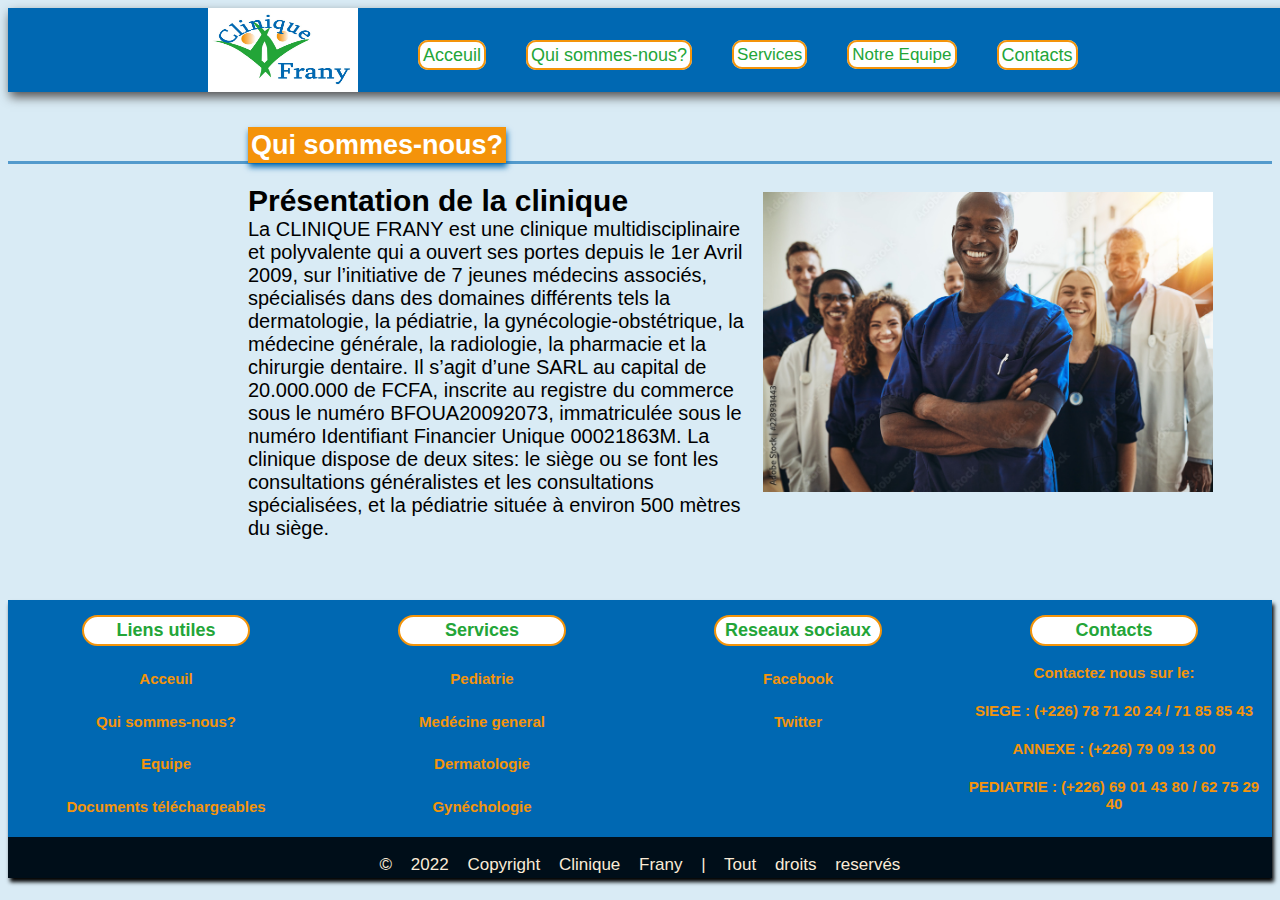
<file: FRANY/souspage/noussommes.html>
<!DOCTYPE html>
<html lang="en">
<head>
    <meta charset="UTF-8">
    <meta http-equiv="X-UA-Compatible" content="IE=edge">
    <meta name="viewport" content="width=device-width, initial-scale=1.0">
    <link rel="stylesheet" href="../css/footer.css">
    <link rel="stylesheet" href="../css/header.css">
    <link rel="stylesheet" href="../css/service.css">
    <link rel="icon" href="../favicon.ico">
    <title>Qui nous sommes-nous?</title>
</head>
<body>
    <header>
        <div><img src="../images/logo.jpg" alt="" class="logo"></div>
        <nav>
                <ul>
                    <li class="menu a"><a href="../index.html">Acceuil</a> </li>
                    <li class="menu a"><a href="../souspage/noussommes.html">Qui sommes-nous?</a> </li>

                    <li class="menu s"><a href="../souspage/service.html" class="ser">Services</a>
                        <ul class="sousmenu">
                            <li><a href="../souspage/service.html">Medecine General</a></li>
                            <li><a href="../souspage/specialite.html">Specialités</a> </li>
                            <li><a href="../souspage/service.html">Hospitalisation</a></li>
                            <li><a href="../souspage/service.html">Restauration</a></li>
                            <li><a href="../souspage/service.html">Autres services</a></li>
                        </ul>
                    </li>

                    <li class="menu s"><a href="../souspage/equipe.html" class="ser">Notre Equipe</a>
                        <ul class="sousmenu">
                            <li><a href="../souspage/equipe.html">Medecins generalistes</a></li>
                            <li><a href="../souspage/equipe.html">Medecin spécialiste</a></li>
                            <li><a href="../souspage/equipe.html">Equipe administrative3</a></li>
                        </ul>
                    </li>

                    <li class="menu a"><a href="#contac">Contacts</a> </li>
                </ul>
        </nav>
    </header>
    <section>

        <div class="specia">
            <h2 href="pedia" class="h2">Qui sommes-nous?</h2>
            <div class="paragraphe">
                
                <p>
                <strong>Présentation de la clinique</strong><br/>
                La CLINIQUE FRANY est une clinique multidisciplinaire et polyvalente qui a ouvert ses portes depuis le 1er Avril 2009, sur l’initiative de 7 jeunes médecins associés, spécialisés dans des domaines différents tels la dermatologie, la pédiatrie, la gynécologie-obstétrique, la médecine générale, la radiologie, la pharmacie et la chirurgie dentaire. Il s’agit d’une SARL au capital de 20.000.000 de FCFA, inscrite au registre du commerce sous le numéro BFOUA20092073, immatriculée sous le numéro Identifiant Financier Unique 00021863M.
                La clinique dispose de deux sites: le siège ou se font les consultations généralistes et les consultations spécialisées, et la pédiatrie située à environ 500 mètres du siège.
                </p>
                <div ><img src="../images/specialite.jpg" alt="" class="img"></div>
            </div>
        </div>
    </section>

    <footer>
        <div class="foot">
            <div class="footer">
                <center></h2><h2>Liens utiles</h2></center>
                <div class="list">
                    <h3><a href="../index.html">Acceuil</a> </h3>
                    <h3><a href="../souspage/noussommes.html">Qui sommes-nous?</a></h3>
                    <h3><a href="../souspage/equipe.html">Equipe</a></h3>
                    <h3><a href="../images/ficheExamen.pdf" download="images/ficheExamen.pdf" target="_blank">Documents téléchargeables</a></h3>
                </div>
            </div>
            <div class="footer">
                <center></h2><h2>Services</h2></center>
                <div class="list">
                    <h3><a href="../souspage/service.html">Pediatrie</a></h3>
                    <h3><a href="../souspage/service.html">Medécine general</a></h3>
                    <h3><a href="../souspage/service.html">Dermatologie</a></h3>
                    <h3><a href="../souspage/service.html">Gynéchologie</a></h3>
                </div>
            </div>
            <div class="footer">
                <center></h2><h2>Reseaux sociaux</h2></center>
                <div class="list">
                    <h3><a href="https://web.facebook.com/CliniqueFRANY/?_rdc=1&_rdr" target="_blank">Facebook</a></h3>
                    <h3><a href="">Twitter</a></h3>
                </div>
            </div>
            
            <div class="footer">
                <center><h2 id="cont">Contacts</h2></center>
                <div class="liste-de-contact">
                    <h3>Contactez nous sur le:</h3>
                    <h3>SIEGE : (+226) 78 71 20 24 /
                        71 85 85 43</h3>
                    <h3>ANNEXE : (+226) 79 09 13 00</h3>
                    <h3>PEDIATRIE : (+226) 69 01 43 80 /
                        62 75 29 40</h3>
                </div>
            </div>
        </div>
        <div class="copy">
            <p> © 2022 Copyright Clinique Frany | Tout droits reservés </p>
        </div>
    </footer>
</body>
</html>
</file>
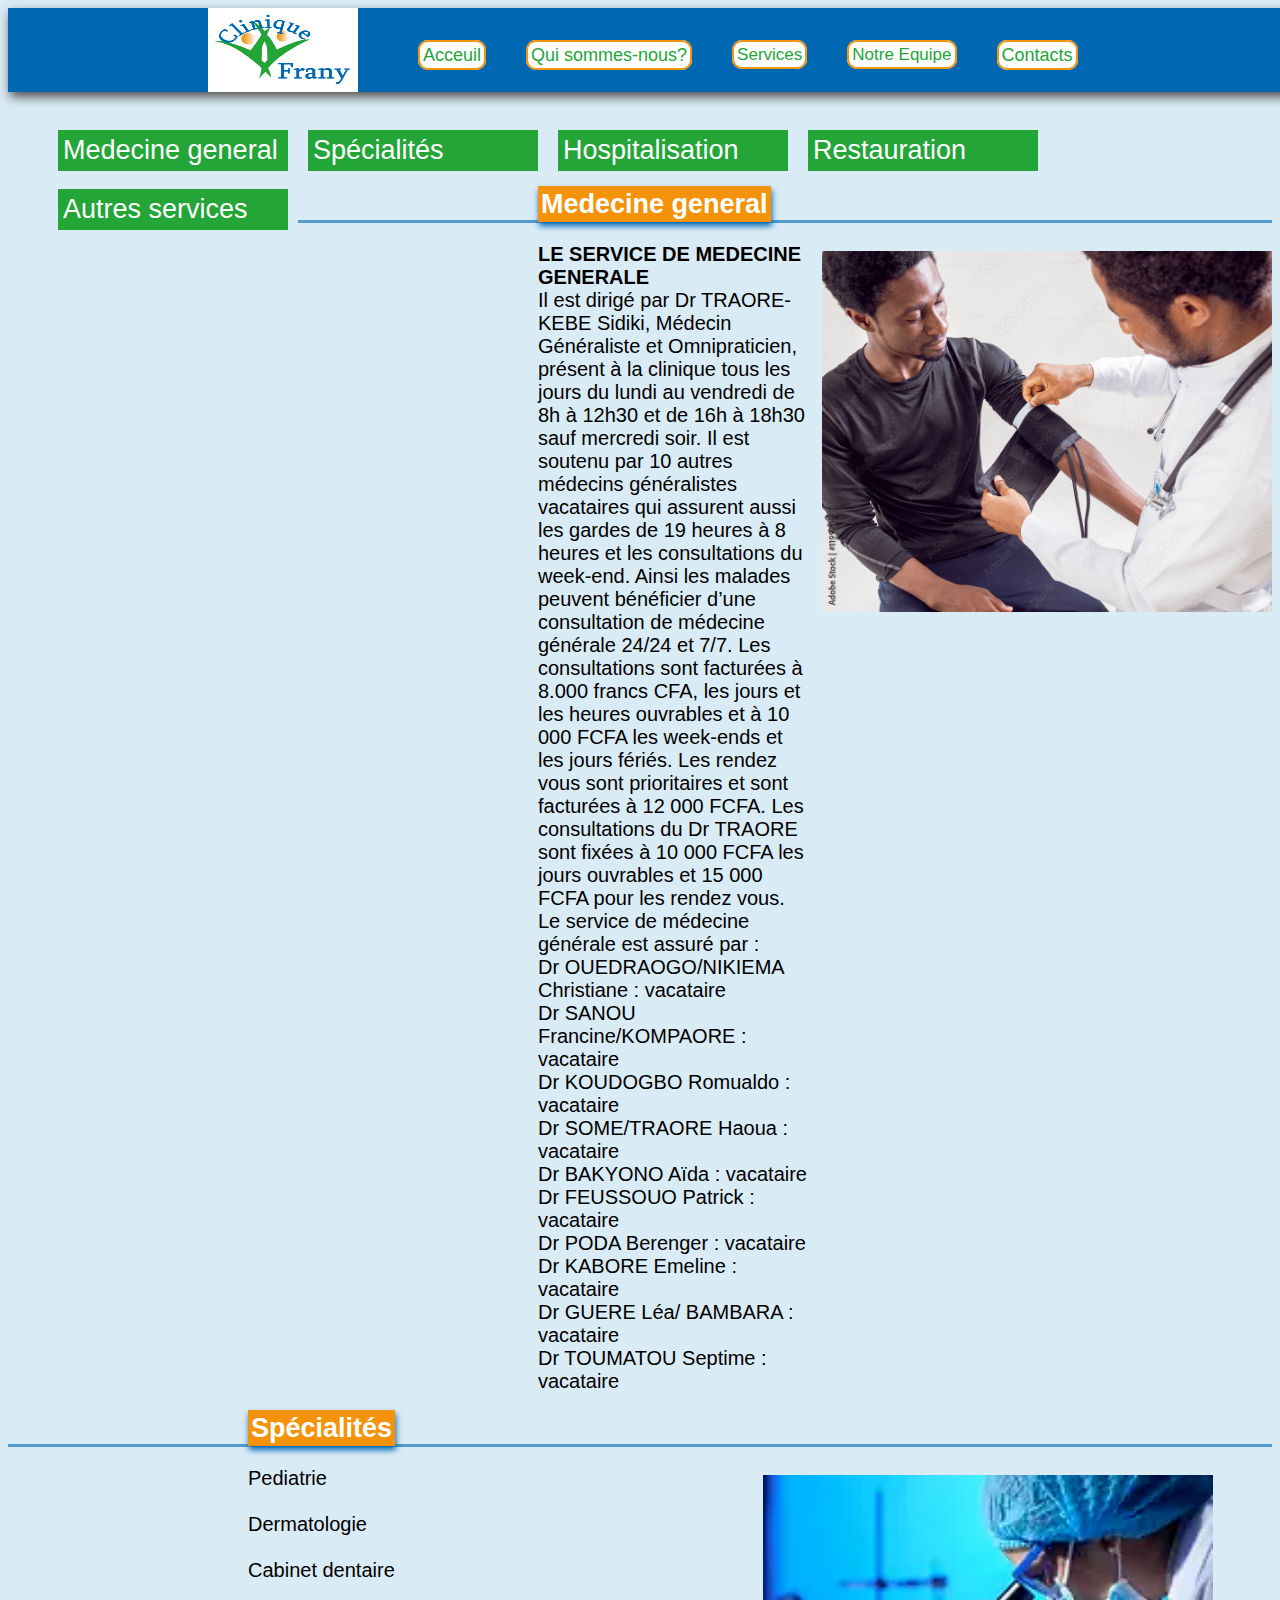
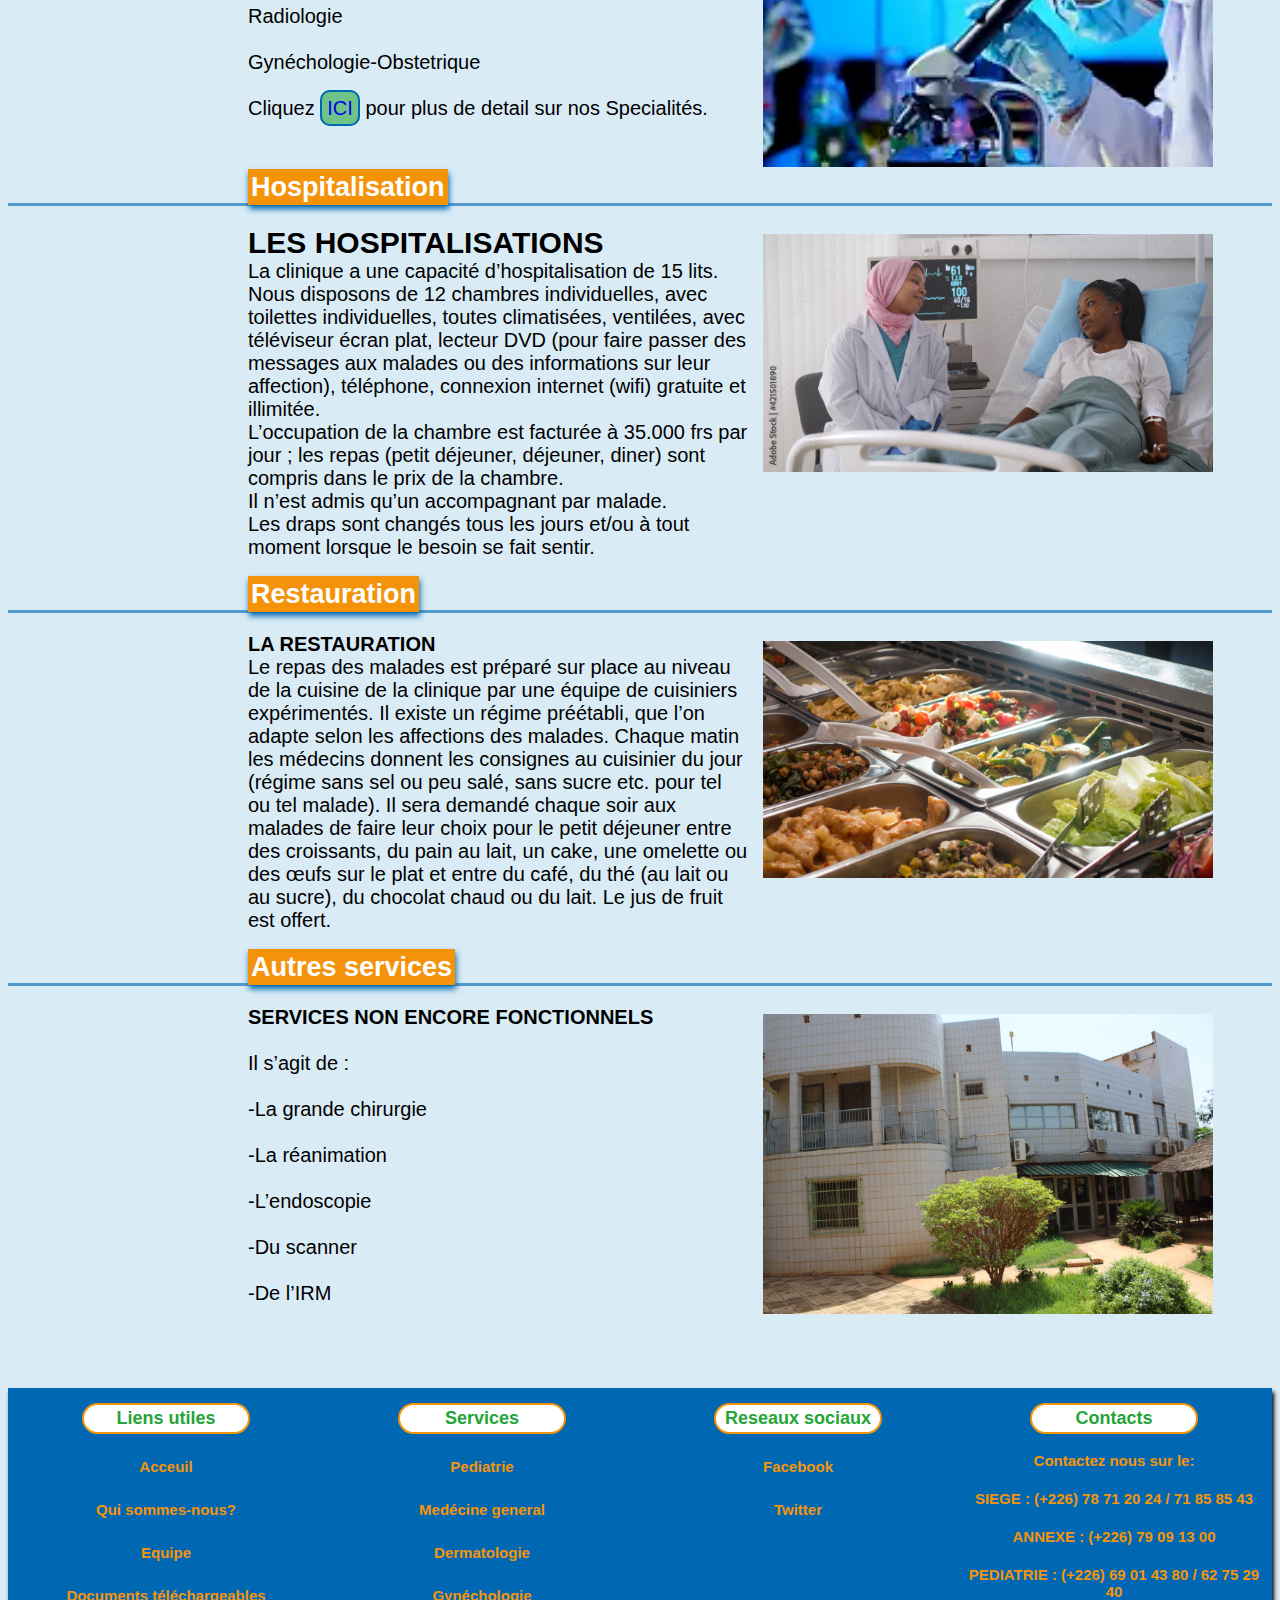
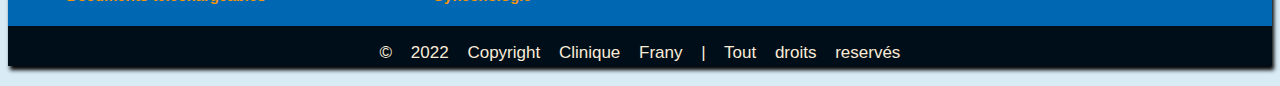
<file: FRANY/souspage/service.html>
<!DOCTYPE html>
<html lang="en">
<head>
    <meta charset="UTF-8">
    <meta http-equiv="X-UA-Compatible" content="IE=edge">
    <meta name="viewport" content="width=device-width, initial-scale=1.0">
    <link rel="stylesheet" href="../css/header.css">
    <link rel="stylesheet" href="../css/footer.css">
    <link rel="stylesheet" href="../css/service.css">
    <link rel="icon" href="../favicon.ico">
    <title>Service</title>
</head>
<body>
    <header>
        <div><img src="../images/logo.jpg" alt="" class="logo"></div>
        <nav>
                <ul>
                    <li class="menu a"><a href="../index.html">Acceuil</a> </li>
                    <li class="menu a"><a href="../souspage/noussommes.html">Qui sommes-nous?</a> </li>

                    <li class="menu s"><a href="../souspage/service.html" class="ser">Services</a>
                        <ul class="sousmenu">
                            <li><a href="#medecin">Medecine general</a></li>
                            <li><a href="#speci">Spécialités</a></li>
                            <li><a href="#hospi">Hospitalisation</a></li>
                            <li><a href="#resto">Restauration</a> </li>
                            <li><a href="#autre">Autres services</a></li>
                        </ul>
                    </li>

                    <li class="menu s"><a href="../souspage/equipe.html" class="ser">Notre Equipe</a>
                        <ul class="sousmenu">
                            <li><a href="../souspage/equipe.html">Medecins generalistes</a></li>
                            <li><a href="../souspage/equipe.html">Medecin spécialiste</a></li>
                            <li><a href="../souspage/equipe.html">Equipe Admistrative</a></li>
                        </ul>
                    </li>

                    <li class="menu a"><a href="#conta">Contacts</a> </li>
                </ul>
        </nav>
    </header>

    <section>
        <nav class="nav">
            <ul>
                <li><a href="#medecin">Medecine general</a></li>
                <li><a href="#speci">Spécialités</a></li>
                <li><a href="#hospi">Hospitalisation</a></li>
                <li><a href="#resto">Restauration</a> </li>
                <li><a href="#autre">Autres services</a></li>
            </ul>
        </nav>
        </section>
        <section>
        <div class="specia">
            <h2 id="medecin">Medecine general</h2>
            <div class="paragraphe">
                
                <p>
                    <b>LE SERVICE DE MEDECINE GENERALE</b><br/>
                    Il est dirigé par Dr TRAORE-KEBE Sidiki, Médecin Généraliste et Omnipraticien, présent à la clinique tous les jours du lundi au vendredi de 8h à 12h30 et de 16h à 18h30 sauf mercredi soir. Il est soutenu par 10 autres médecins généralistes vacataires qui assurent aussi les gardes de 19 heures à 8 heures et les consultations du week-end. Ainsi les malades peuvent bénéficier d’une consultation de  médecine générale 24/24 et 7/7.
                    Les consultations sont facturées à 8.000 francs CFA, les jours et les heures ouvrables et à 10 000 FCFA les week-ends et les jours fériés.
                    Les rendez vous sont prioritaires et sont facturées à 12 000 FCFA.
                    Les consultations du Dr TRAORE sont fixées à 10 000 FCFA les jours ouvrables et 15 000 FCFA pour les rendez vous.
                    
                    Le service de  médecine générale est assuré par : <br/>

                    Dr OUEDRAOGO/NIKIEMA Christiane : vacataire <br/>
                    Dr SANOU Francine/KOMPAORE : vacataire <br/>
                    Dr KOUDOGBO Romualdo : vacataire <br/>
                    Dr SOME/TRAORE Haoua : vacataire <br/>
                    Dr BAKYONO Aïda : vacataire <br/>
                    Dr FEUSSOUO Patrick : vacataire <br/>
                    Dr PODA Berenger : vacataire <br/>
                    Dr KABORE Emeline : vacataire  <br/>
                    Dr GUERE Léa/ BAMBARA : vacataire <br/>
                    Dr TOUMATOU Septime : vacataire <br/>

                </p>
                <div ><img src="../images/medegene.jpg" alt="" class="img"></div>
            </div>
            
        </div>

        <div class="specia">
            <h2 id="speci">Spécialités</h2>
            <div class="paragraphe">
                
                <p>  Pediatrie  <br>  <br>
                    Dermatologie <br> <br>
                    Cabinet dentaire <br> <br>
                    Radiologie <br> <br>
                    Gynéchologie-Obstetrique <br> <br>

                    Cliquez <a href="../souspage/specialite.html" class="ici">ICI</a> pour plus de detail sur nos Specialités.
                </p>
                <div><img src="../images/labo.png" class="img"></div>
            </div>
        </div>

        <div class="specia">
            <h2 id="hospi">Hospitalisation</h2>
            <div class="paragraphe">   
                <p>
                    <strong>LES HOSPITALISATIONS</strong></br>
                    La clinique a une capacité d’hospitalisation de 15 lits. 
                    Nous disposons de 12 chambres individuelles, avec toilettes 
                    individuelles, toutes climatisées, ventilées, avec téléviseur écran plat, 
                    lecteur DVD (pour faire passer des messages aux malades ou des informations sur leur affection),
                    téléphone, connexion internet (wifi) gratuite et illimitée.  </br>
 
                    L’occupation de la chambre est facturée à 35.000 frs par jour ; les repas (petit déjeuner, déjeuner, diner)
                    sont compris dans le prix de la chambre. </br>
                    Il n’est admis qu’un  accompagnant par malade. </br>
                    Les draps sont changés tous les jours et/ou à tout moment lorsque le besoin se fait sentir. </br>
                </p>
                <div ><img src="../images/hospitalisation.jpg" alt="" class="img"></div>
            </div>
        </div>

        <div class="specia">
            <h2 id="resto">Restauration</h2>
            <div class="paragraphe">
                
                <p>
                    <b>LA RESTAURATION</b><br/>
                    Le repas des malades est préparé sur place au niveau de la cuisine de la clinique par une équipe de cuisiniers expérimentés.
                    Il existe un régime préétabli, que l’on adapte selon les affections des malades. Chaque matin les médecins donnent les consignes au cuisinier du jour (régime sans sel ou peu salé, sans sucre etc. pour tel ou tel malade).
                    Il sera demandé chaque soir aux malades de faire leur choix pour le petit déjeuner entre des croissants, du pain au lait, un cake, une omelette ou des œufs sur le plat et entre du café, du thé (au lait ou au sucre), du chocolat chaud ou du lait. Le jus de fruit est offert.
                </p>
                <div><img src="../images/resto.jpg" alt="" class="img"></div>
            </div>
           
        </div>

        <div class="specia">
            <h2 id="autre">Autres services</h2>
            <div class="paragraphe">
                <p>
                    <b>SERVICES NON ENCORE FONCTIONNELS</b><br/><br/>

                    Il s’agit de :<br/><br/>

                    -La grande chirurgie<br/><br/>

                    -La réanimation<br/><br/>

                    -L’endoscopie<br/><br/>

                    -Du scanner<br/><br/>

                    -De l’IRM<br/><br/>
                </p>
                <div><img src="../images/autre-ser.jpg" alt="" class="img" height="300px"></div>
            </div>
    </section>


    <footer>
        <div class="foot">
            <div class="footer">
                <center></h2><h2>Liens utiles</h2></center>
                <div class="list">
                    <h3><a href="../index.html">Acceuil</a> </h3>
                    <h3><a href="../souspage/noussommes.html">Qui sommes-nous?</a></h3>
                    <h3><a href="../souspage/equipe.html">Equipe</a></h3>
                    <h3><a href="../images/ficheExamen.pdf" download="images/ficheExamen.pdf" target="_blank">Documents téléchargeables</a></h3>
                </div>
            </div>
            <div class="footer">
                <center></h2><h2>Services</h2></center>
                <div class="list">
                    <h3><a href="../souspage/service.html">Pediatrie</a></h3>
                    <h3><a href="../souspage/service.html">Medécine general</a></h3>
                    <h3><a href="../souspage/service.html">Dermatologie</a></h3>
                    <h3><a href="../souspage/service.html">Gynéchologie</a></h3>
                </div>
            </div>
            <div class="footer">
                <center></h2><h2>Reseaux sociaux</h2></center>
                <div class="list">
                    <h3><a href="https://web.facebook.com/CliniqueFRANY/?_rdc=1&_rdr" target="_blank">Facebook</a></h3>
                    <h3><a href="">Twitter</a></h3>
                </div>
            </div>
            
            <div class="footer">
                <center><h2 id="cont">Contacts</h2></center>
                <div class="liste-de-contact">
                    <h3>Contactez nous sur le:</h3>
                    <h3>SIEGE : (+226) 78 71 20 24 /
                        71 85 85 43</h3>
                    <h3>ANNEXE : (+226) 79 09 13 00</h3>
                    <h3>PEDIATRIE : (+226) 69 01 43 80 /
                        62 75 29 40</h3>
                </div>
            </div>
        </div>
        <div class="copy">
            <p> © 2022 Copyright Clinique Frany | Tout droits reservés </p>
        </div>
    </footer>
</body>
</html>
</file>
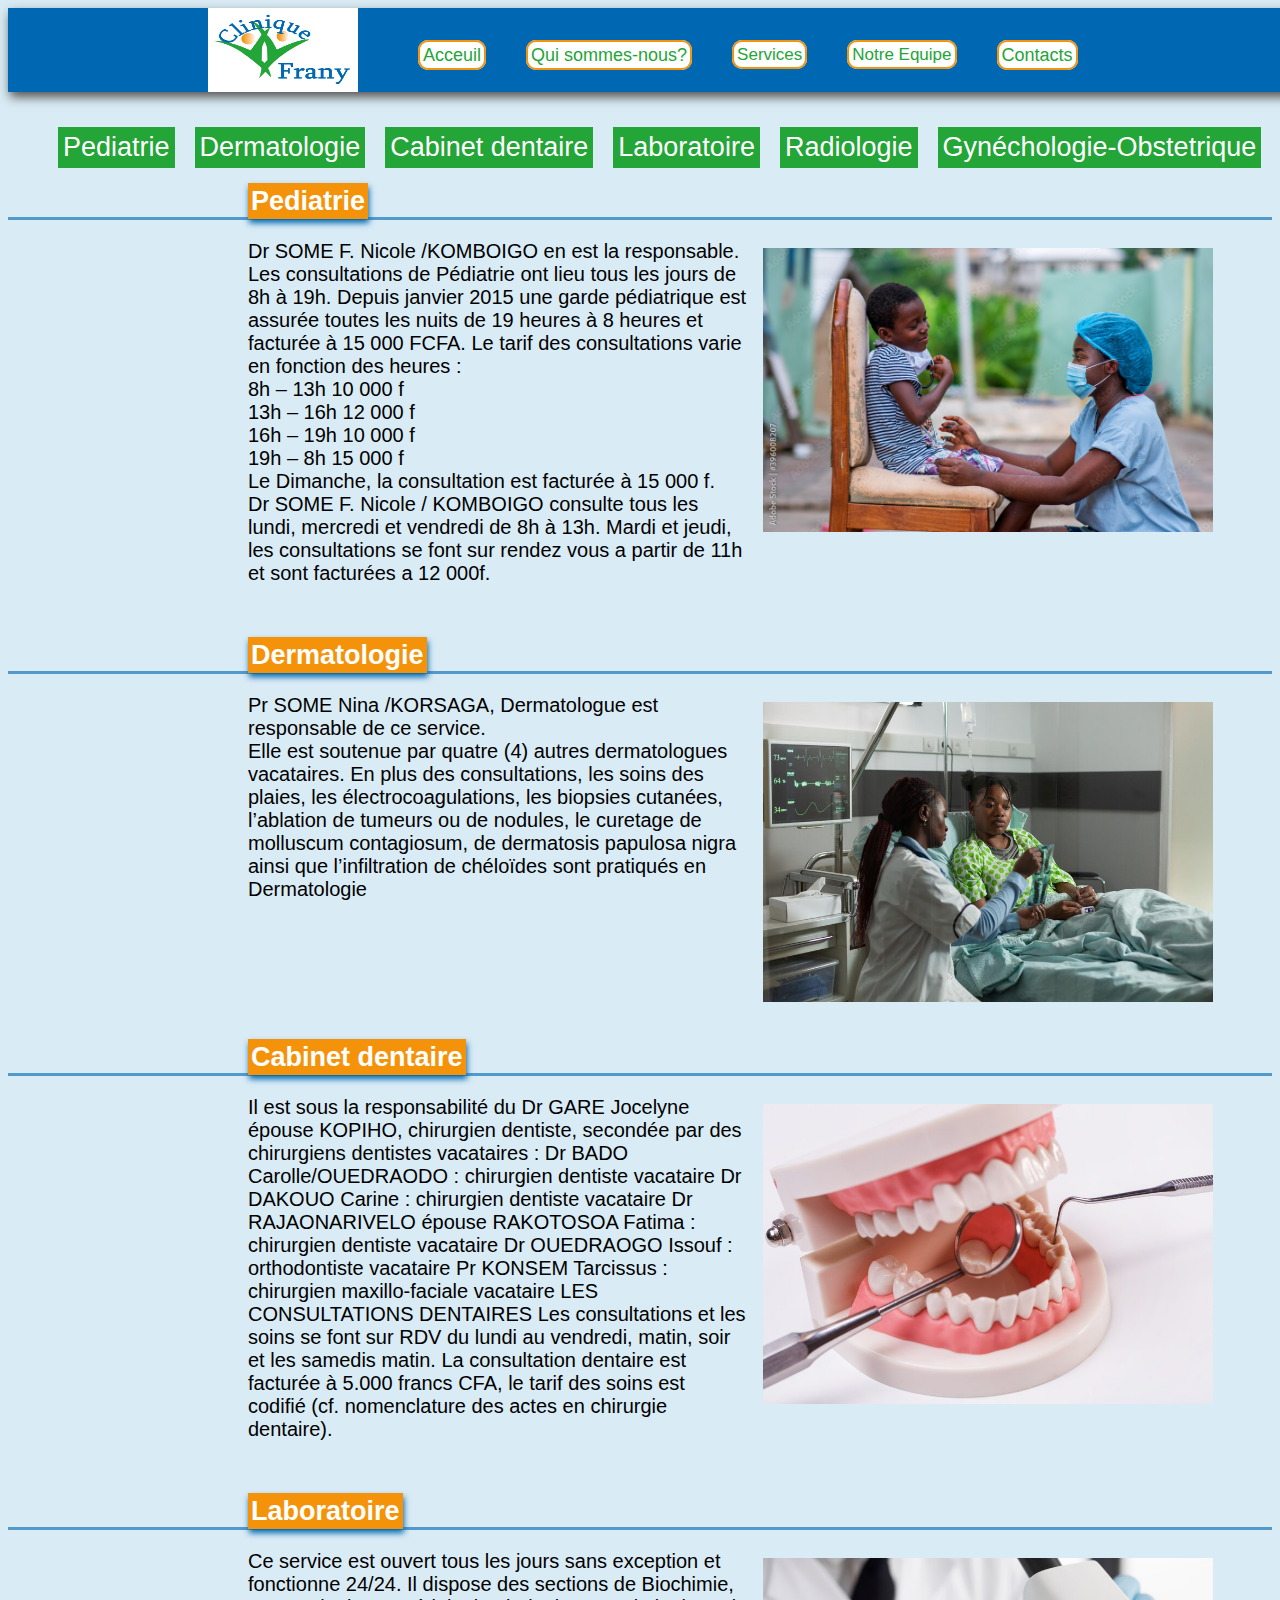
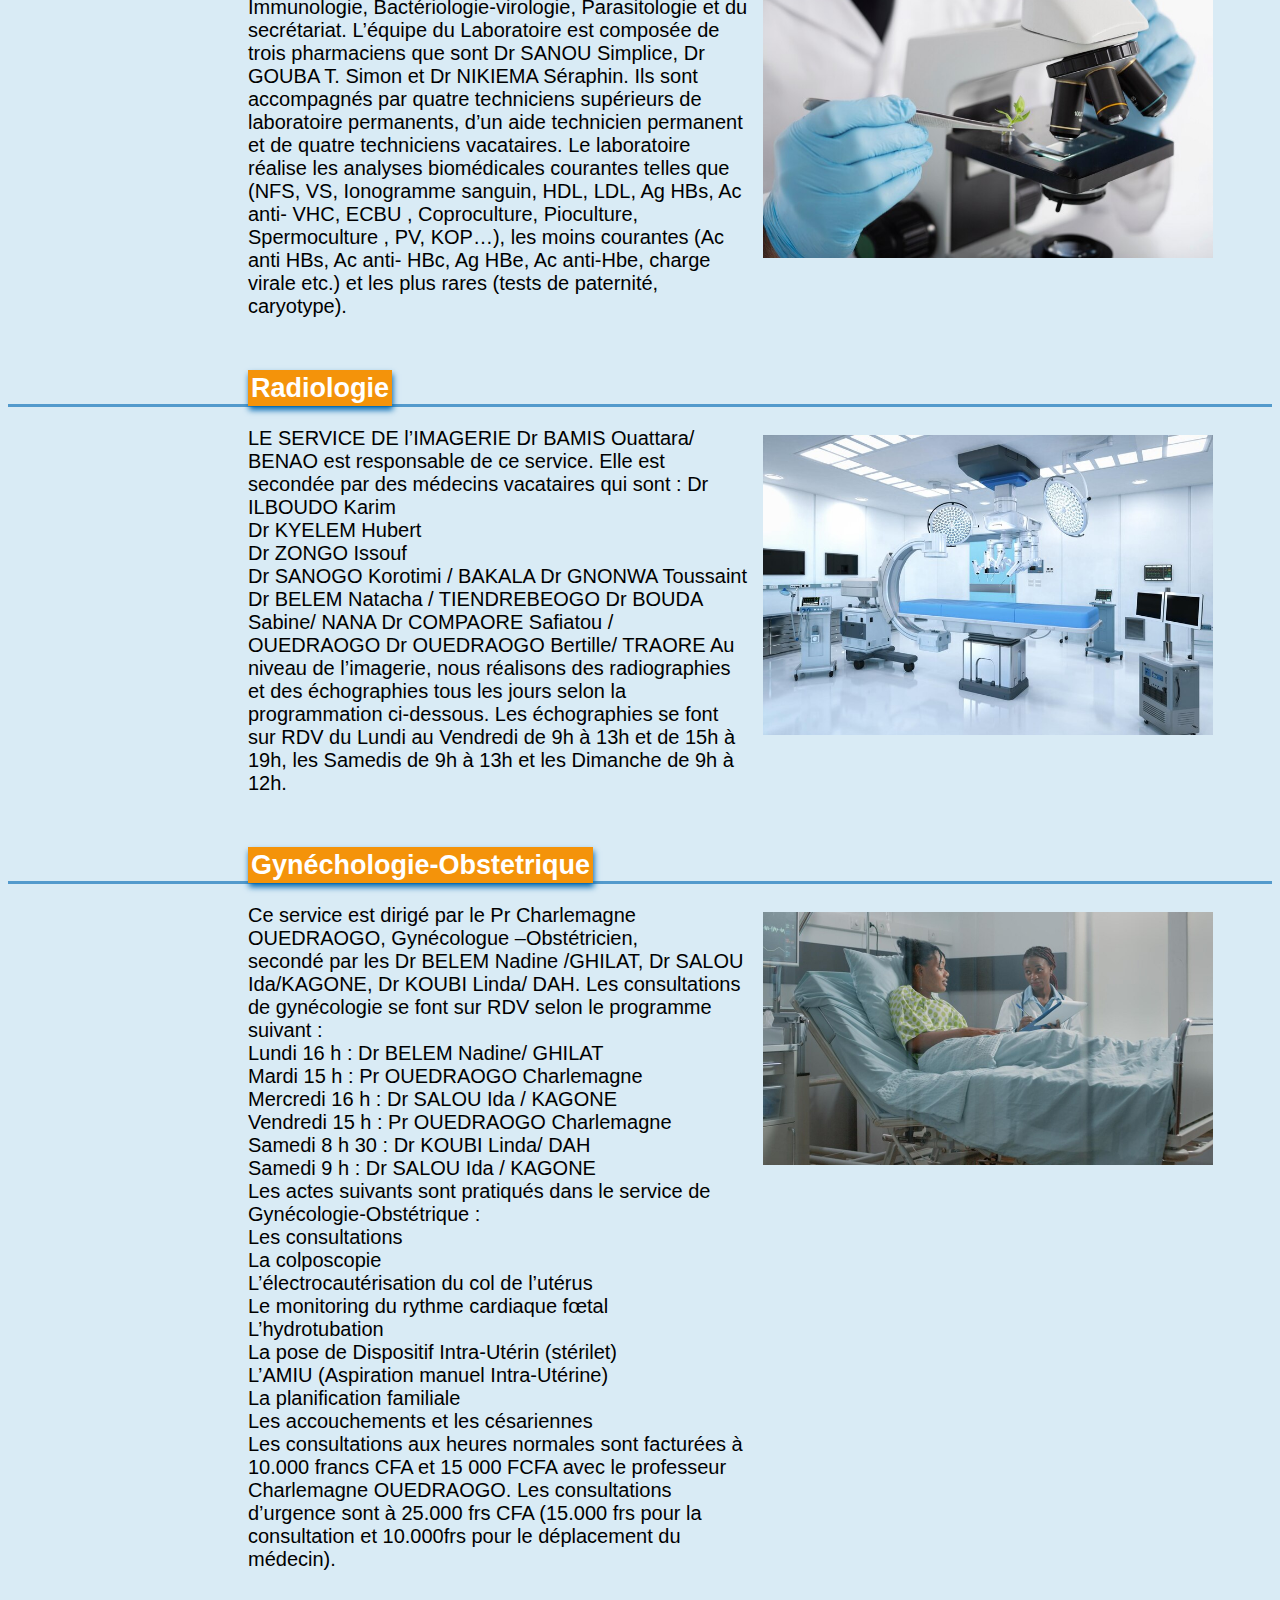
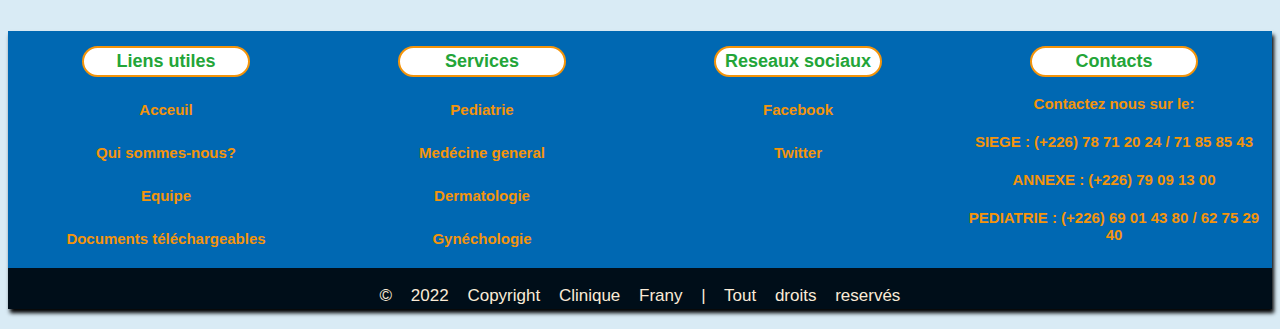
<file: FRANY/souspage/specialite.html>
<!DOCTYPE html>
<html lang="en">
<head>
    <meta charset="UTF-8">
    <meta http-equiv="X-UA-Compatible" content="IE=edge">
    <meta name="viewport" content="width=device-width, initial-scale=1.0">
    <link rel="stylesheet" href="../css/header.css">
    <link rel="stylesheet" href="../css/specialite.css">
    <link rel="stylesheet" href="../css/footer.css">
    <link rel="icon" href="../favicon.ico">
    <title>Specialités</title>
</head>
<body>
    <header>
        <div><img src="../images/logo.jpg" alt="" class="logo"></div>
        <nav>
                <ul>
                    <li class="menu a"><a href="../index.html">Acceuil</a> </li>
                    <li class="menu a"><a href="../souspage/noussommes.html">Qui sommes-nous?</a> </li>

                    <li class="menu s"><a href="../souspage/service.html" class="ser">Services</a>
                        <ul class="sousmenu">
                            <li><a href="../FRANY/souspage/service.html">Medecine General</a></li>
                            <li><a href="../souspage/specialite.html">Specialités</a> </li>
                            <li><a href="../FRANY/souspage/service.html">Hospitalisation</a></li>
                            <li><a href="../FRANY/souspage/service.html">Restauration</a></li>
                            <li><a href="../FRANY/souspage/service.html">Autres services</a></li>
                        </ul>
                    </li>

                    <li class="menu s"><a href="../souspage/equipe.html" class="ser">Notre Equipe</a>
                        <ul class="sousmenu">
                            <li><a href="../FRANY/souspage/equipe.html">Medecins generalistes</a></li>
                            <li><a href="../FRANY/souspage/equipe.html">Medecin spécialiste</a></li>
                            <li><a href="../FRANY/souspage/equipe.html">Equipe Admistrative</a></li>
                        </ul>
                    </li>

                    <li class="menu a"><a href="#cont">Contacts</a> </li>
                </ul>
        </nav>
    </header>
    <section>
        <nav class="nav">
            <nav class="nav">
                <ul>
                    <li><a href="#pedia">Pediatrie</a></li>
                    <li><a href="#derma">Dermatologie</a></li>
                    <li><a href="#cd">Cabinet dentaire</a></li>
                    <li><a href="#labo">Laboratoire</a> </li>
                    <li><a href="#radio">Radiologie</a></li>
                    <li><a href="#gyn">Gynéchologie-Obstetrique</a></li>
                </ul>
            </nav>    
        </nav>

        <div class="specia">
            <h2 id="pedia">Pediatrie</h2>
            <div class="paragraphe">
                
                <p>
                    Dr  SOME F. Nicole /KOMBOIGO en est la responsable. Les consultations de Pédiatrie ont lieu tous les jours de 8h à 19h. Depuis janvier 2015 une garde pédiatrique est assurée toutes les nuits de 19 heures à 8 heures et facturée à 15 000 FCFA. Le tarif des consultations varie en fonction des heures : <br>
                    8h – 13h     10 000 f <br>
                    13h – 16h   12 000 f <br>
                    16h – 19h   10 000 f <br>
                    19h – 8h     15 000 f <br>
                    Le Dimanche, la consultation est facturée à 15 000 f.  <br>
                    Dr SOME F. Nicole / KOMBOIGO consulte tous les lundi, 
                    mercredi et vendredi de 8h à 13h. Mardi et jeudi, les consultations se 
                    font sur rendez vous a partir de 11h et sont facturées a 12 000f.
                    
                </p>
                <div ><img src="../images/pedia.jpg" alt="" class="img"></div>
            </div>
            
        </div>

        <div class="specia">
            <h2 id="derma">Dermatologie</h2>
            <div class="paragraphe">
                
                <p>
                    Pr SOME Nina /KORSAGA, Dermatologue est responsable de ce service. <br/> 
                    Elle est soutenue par quatre (4) autres dermatologues vacataires.
                    En plus des consultations,  les soins des plaies, les électrocoagulations, 
                    les biopsies cutanées, l’ablation de tumeurs ou de nodules,  le curetage de
                    molluscum contagiosum, de dermatosis papulosa nigra ainsi que l’infiltration de
                     chéloïdes sont pratiqués en Dermatologie
                </p>
                <div><img src="../images/derma.jpg" class="img"></div>
            </div>
        </div>

        <div class="specia">
            <h2 id="cd">Cabinet dentaire</h2>
            <div class="paragraphe">   
                <p>
                    Il est sous la responsabilité du Dr GARE Jocelyne épouse KOPIHO, chirurgien dentiste, secondée par  des chirurgiens dentistes vacataires :
                    Dr BADO Carolle/OUEDRAODO : chirurgien dentiste vacataire
                    Dr DAKOUO Carine : chirurgien dentiste vacataire
                    Dr RAJAONARIVELO épouse RAKOTOSOA Fatima : chirurgien dentiste vacataire
                    Dr OUEDRAOGO Issouf : orthodontiste vacataire
                    Pr KONSEM Tarcissus : chirurgien maxillo-faciale vacataire
                    
                    LES CONSULTATIONS DENTAIRES
                    Les consultations et les soins se font sur RDV du lundi au vendredi, matin, soir et les samedis matin. La consultation dentaire est facturée à 5.000 francs CFA, le tarif des soins est codifié (cf. nomenclature des actes en chirurgie dentaire).
                </p>
                <div ><img src="../images/dents.jpg" alt="" class="img"></div>
            </div>
        </div>

        <div class="specia">
            <h2 id="labo">Laboratoire</h2>
            <div class="paragraphe">
                
                <p>
                    Ce service est ouvert tous les jours sans exception et fonctionne 24/24. Il dispose des sections de Biochimie, Immunologie, Bactériologie-virologie, Parasitologie et du secrétariat.
                    L’équipe du Laboratoire est composée de trois pharmaciens que sont Dr SANOU Simplice, Dr  GOUBA T. Simon et Dr NIKIEMA Séraphin. Ils sont accompagnés par quatre techniciens supérieurs de laboratoire permanents, d’un aide technicien permanent et de quatre techniciens vacataires.
                    Le laboratoire réalise les analyses biomédicales courantes telles que (NFS, VS, Ionogramme sanguin, HDL, LDL, Ag HBs, Ac anti- VHC, ECBU , Coproculture, Pioculture, Spermoculture , PV, KOP…), les moins courantes (Ac anti HBs, Ac anti- HBc, Ag HBe, Ac anti-Hbe, charge virale etc.) et les plus rares (tests de paternité, caryotype).
                    
                </p>
                <div><img src="../images/laboratoir.jpg" alt="" class="img"></div>
            </div>
           
        </div>

        <div class="specia">
            <h2 id="radio">Radiologie</h2>
            <div class="paragraphe">
                <p>
                    LE SERVICE DE l’IMAGERIE

                    Dr BAMIS Ouattara/ BENAO est responsable de ce service. Elle est secondée par des médecins vacataires qui sont :
                    Dr ILBOUDO Karim <br>
                    Dr KYELEM Hubert <br>
                    Dr ZONGO Issouf <br>
                    Dr SANOGO Korotimi / BAKALA
                    Dr GNONWA Toussaint
                    Dr BELEM Natacha / TIENDREBEOGO
                    Dr BOUDA Sabine/ NANA
                    Dr COMPAORE Safiatou / OUEDRAOGO
                    Dr OUEDRAOGO Bertille/ TRAORE

                    Au niveau de l’imagerie, nous réalisons des radiographies et des échographies tous les jours selon la programmation ci-dessous.
                    Les échographies se font sur RDV du Lundi au Vendredi de 9h à 13h et de 15h à 19h, les Samedis de 9h à 13h et les Dimanche de 9h à 12h.
                </p>
                <div><img src="../images/radio.jpg" alt="" class="img" height="300px"></div>
            </div>
           
        </div>
        <div class="specia">
            <h2 id="gyn">Gynéchologie-Obstetrique</h2>
            <div class="paragraphe">
                <p>
                    Ce service est dirigé par le Pr Charlemagne OUEDRAOGO, Gynécologue –Obstétricien, <br>  secondé par les Dr BELEM Nadine /GHILAT, Dr SALOU Ida/KAGONE, Dr KOUBI Linda/ DAH.
                    Les consultations de gynécologie se font sur RDV selon le programme suivant : <br>
                    Lundi 16 h : Dr BELEM Nadine/ GHILAT <br>
                    Mardi 15 h : Pr OUEDRAOGO Charlemagne <br>
                    Mercredi 16 h : Dr SALOU Ida / KAGONE <br>
                    Vendredi 15 h : Pr OUEDRAOGO Charlemagne <br>
                    Samedi 8 h 30 : Dr KOUBI Linda/ DAH <br>
                    Samedi 9 h : Dr SALOU Ida / KAGONE <br>

                    Les actes suivants sont pratiqués dans le service de Gynécologie-Obstétrique : <br>
                    Les consultations <br>
                    La colposcopie <br>
                    L’électrocautérisation du col de l’utérus <br>
                    Le monitoring du rythme cardiaque fœtal <br>
                    L’hydrotubation <br>
                    La pose de Dispositif Intra-Utérin (stérilet) <br>
                    L’AMIU (Aspiration manuel Intra-Utérine) <br>                        La planification familiale <br>
                    Les accouchements et les césariennes <br>
        
                    Les consultations aux heures normales sont facturées à 10.000 francs CFA et 15 000 FCFA avec le professeur Charlemagne OUEDRAOGO.
                    Les consultations d’urgence sont à 25.000 frs CFA (15.000 frs pour la consultation et 10.000frs pour le déplacement du médecin). <br>
                    </p>
                <div><img src="../images/gy.jpg" alt="" class="img"></div>
            </div>
             
        </div>
    </section>

    <footer>
        <div class="foot">
            <div class="footer">
                <center></h2><h2>Liens utiles</h2></center>
                <div class="list">
                    <h3><a href="../index.html">Acceuil</a> </h3>
                    <h3><a href="../souspage/noussommes.html">Qui sommes-nous?</a></h3>
                    <h3><a href="../souspage/equipe.html">Equipe</a></h3>
                    <h3><a href="../images/ficheExamen.pdf" download="images/ficheExamen.pdf" target="_blank">Documents téléchargeables</a></h3>
                </div>
            </div>
            <div class="footer">
                <center></h2><h2>Services</h2></center>
                <div class="list">
                    <h3><a href="../souspage/service.html">Pediatrie</a></h3>
                    <h3><a href="../souspage/service.html">Medécine general</a></h3>
                    <h3><a href="../souspage/service.html">Dermatologie</a></h3>
                    <h3><a href="../souspage/service.html">Gynéchologie</a></h3>
                </div>
            </div>
            <div class="footer">
                <center></h2><h2>Reseaux sociaux</h2></center>
                <div class="list">
                    <h3><a href="https://web.facebook.com/CliniqueFRANY/?_rdc=1&_rdr" target="_blank">Facebook</a></h3>
                    <h3><a href="">Twitter</a></h3>
                </div>
            </div>
            
            <div class="footer">
                <center><h2 id="cont">Contacts</h2></center>
                <div class="liste-de-contact">
                    <h3>Contactez nous sur le:</h3>
                    <h3>SIEGE : (+226) 78 71 20 24 /
                        71 85 85 43</h3>
                    <h3>ANNEXE : (+226) 79 09 13 00</h3>
                    <h3>PEDIATRIE : (+226) 69 01 43 80 /
                        62 75 29 40</h3>
                </div>
            </div>
        </div>
        <div class="copy">
            <p> © 2022 Copyright Clinique Frany | Tout droits reservés </p>
        </div>
    </footer>
</body>
</html>
</file>
<file: FRANY/css/footer.css>
footer{
    background-color: #0068b2;
    margin-top: 40px;
    box-shadow:2px 4px 4px;
    margin-bottom: 20px;
}
.foot{
    display: flex;
}
.footer{
    width: 25%;
    text-align: center;
}
.footer h2{
    background-color: #fff;
    padding: 3px;
    border: 2px solid #f4940a;
    text-align: center;
    border-radius: 20px;
    font-size: 18px;
    color: #23a538;
    width: 50%;
    
}
.list a{
    color:#f4940a;
    font-size:15px ;
}
footer a:hover{
    padding:;
    font-size: 17px;
    border-bottom: 1px solid #f4930a81;
}
.liste-de-contact{
    display: block;
    border-radius: 20px;
}
.liste-de-contact h3{
    padding: 3px;
    text-align: center;
    border-radius: 20px;
    font-size: 18px;
    color: #f4940a;
    font-size: 15px;
}
.copy{
    height: 40px;
    background-color: rgba(0, 0, 0, 0.863);
    color: antiquewhite;
    text-align: center;
    word-spacing: 14px;
    padding-top: 0.5px;
}
</file>
<file: FRANY/css/header.css>
body{
    font-family: 'Roboto', Helvetica, sans-serif;
    font-size: 17px;
}

header{
    display: flex;
    background-color: #0068b2;
    width: 1333px;
    height: 84px;
    box-shadow: 2px 5px 10px rgb(82, 81, 81);
    top: 5px;
    margin-bottom: 3%;
}

.logo{
    width: 150px;
    height: 84px;
    margin-left: 200px;
}
.sousmenu{
    padding-left: 0;
    display: none ;
    background-color: #f4930aa1;
    z-index: 2;
    margin-top: 5px;
    border-radius: 10px;
    position: absolute;
}
li{
    list-style-type: none;
}
a{
    text-decoration: none;
}
.menu {
    display: block;
    float: left;
    margin: 20px;
    
    
}
.a a{
    color: #23a538;
    background-color: white;
    padding: 3px;
    border-radius: 10px;
    font-size: 18px;
    border: 2px solid #f4940a;
}
.a a {
    transition: 2s;

}
.a a:hover{
    background-color: #23a538;
    color: white;
}

.sousmenu li{
margin: 8px;
}
.sousmenu li a{
    color: rgb(251, 251, 251);
}
.menu{
    transition: 1s;
}
.menu:hover .sousmenu{
    display: block;
    box-shadow: 5px 4px 3px rgb(141, 130, 130);
    
}

.menu .sousmenu li a:hover {
    color:rgb(0, 0, 0); 
}
.ser{
    color: #23a538;
    background-color: white;
    height: 20px;
    border-radius: 10px;
    padding: 3px;
    border: 2px solid #f4940a;
    
}
.ser{
    transition: 1s;
}
.ser:hover{
    background-color: #23a538;
    color: white;
}

main img{
    width: 80%;
    max-width: 80%;
    height: 450px;
    justify-content: center;
    display: block;
    margin-left: auto;
    margin-right:auto;
    border: 2px #23a5399f solid;
}
.presentation{
    text-align: center;
    color: #23a539ce;
    text-shadow: 1px 2px 3px black;
    margin-top: 3%;
}
.present-hr{
    width: 10%;
}
</file>
<file: FRANY/css/service.css>
body{
    background-color:rgb(217, 235, 245);
}
.nav  li{
    width: 220px;
    float: left;
    display: flex;
    margin: 10px;
    margin-top: 0;
    background-color: #23a538;
    padding: 5px;
    margin-bottom: 18px;
}
.nav li:hover{
    box-shadow: 5px 3px 5px;
    border-radius: 10px;
}
.nav li a {
    color: white;
    font-size: 27px;
    text-align: center;
}
center .spe h2{
    font-size: 40px;
    padding: 5px;
    background-color:#f4930aa1;
    margin: 20px;
    width: 210px;
}
.spe h2{
    font-size: 40px;
    padding: 5px;
    background-color:#f4930aa1;
    margin: 20px;
    width: 210px;
}
center .nous{
    width: 400px;
    font-size: 30px;
    padding: 5px;
    background-color:#f4930aa1;
    margin-top: 20px;
}
.specia h2{
    background-color:#f4930a;
    display: inline;
    font-size: 27px;
    color: white;
    font-weight: 0px;
    padding: 3px;
    margin-left: 240px;
    box-shadow: 1px 4px 6px #0068b2;
}
.h2{
    
}
.paragraphe p{
    width: 500px;
    margin-left: 240px;
    font-size: 20px;
}
.img{
    width: 450px;
    margin-top: 28px;
    margin-left: 15px;
}
.paragraphe{
display: flex;
border-top: 3px solid #0068b29d;

}
p strong{
    font-size: 30px;
}
.ici{
text-decoration: none;
background-color: #23a53994;
border: 2px #0068b2 solid;
border-radius: 10px;
padding: 5px;
}
</file>
<file: FRANY/css/specialite.css>
body{
    background-color:rgb(217, 235, 245);
}
header{
    margin-bottom: 35px;
}
.nav  li{
    float: left;
    display: flex;
    margin: 10px;
    margin-top: 0;
    background-color: #23a538;
    padding: 5px;
    margin-bottom: 18px;
}
.nav li:hover{
    box-shadow: 5px 3px 5px;
    border-radius: 10px;
}
.nav li a {
    color: white;
    font-size: 27px;
}
.spe{
    font-size: 40px;
    padding: 5px;
    background-color:#f4930aa1;
    margin: 35px;
    width: 210px;
}
.specia{
    margin-top: 35px;
}
.specia h2{
    background-color:#f4930a;
    display: inline;
    font-size: 27px;
    color: white;
    font-weight: 0px;
    padding: 3px;
    margin-left: 240px;
    box-shadow: 1px 4px 6px #0068b2;
}
.for-center{
    text-align: center;
}
.paragraphe p{
    width: 500px;
    margin-left: 240px;
    font-size: 20px;
}
.img{
    width: 450px;
    height: 00x;
    margin-top: 28px;
    margin-left: 15px;
}
.paragraphe{
display: flex;
border-top: 3px solid #0068b29d;

}
</file>
